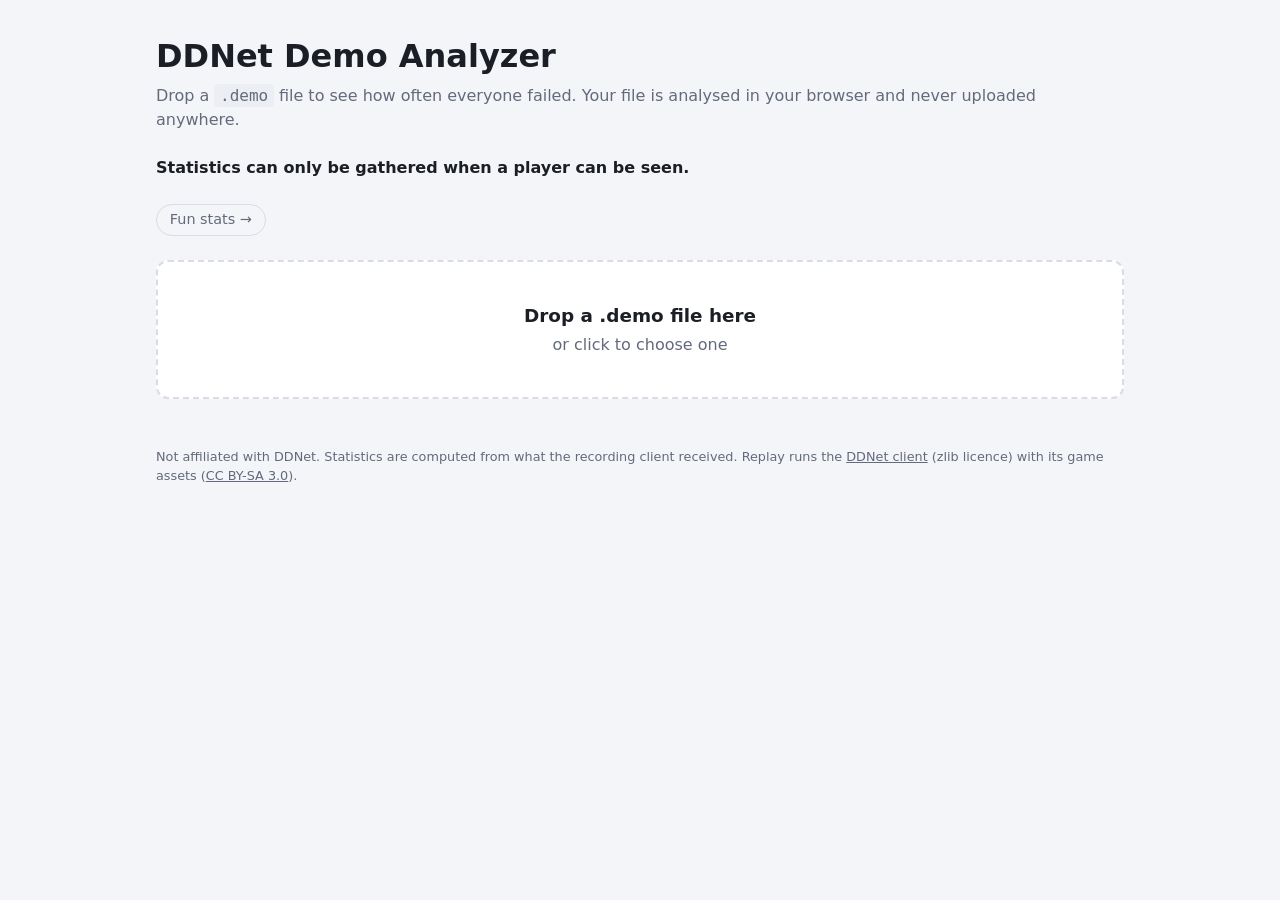
<file: index.html>
<!DOCTYPE html>
<html lang="en">
<head>
  <meta charset="utf-8">
  <meta name="viewport" content="width=device-width, initial-scale=1">
  <!-- Only load things from our own site. Keeps the page safe once it is published. -->
  <meta http-equiv="Content-Security-Policy"
        content="default-src 'none'; script-src 'self'; style-src 'self'; worker-src 'self'; connect-src 'self'; frame-src 'self'; base-uri 'none'; form-action 'none'">
  <title>DDNet Demo Analyzer</title>
  <link rel="stylesheet" href="css/style.css?v=20261118a">
  <!-- Static hosts cannot send COOP/COEP headers. This worker adds them, which the
       threaded WebAssembly client needs for SharedArrayBuffer. It reloads the page
       once on the very first visit, and does nothing when the headers are present. -->
  <script src="coi-serviceworker.js"></script>
</head>
<body>
  <header class="site-header">
    <h1>DDNet Demo Analyzer</h1>
    <p>Drop a <code>.demo</code> file to see how often everyone failed. Your file is analysed in
       your browser and never uploaded anywhere.</p>
    <p class="site-note">Statistics can only be gathered when a player can be seen.</p>
    <p class="site-links"><a href="fun.html">Fun stats →</a></p>
  </header>

  <main>
    <section id="drop-zone" class="drop-zone" tabindex="0" role="button"
             aria-label="Choose a demo file">
      <p class="drop-title">Drop a .demo file here</p>
      <p class="drop-sub">or click to choose one</p>
      <input id="file-input" type="file" accept=".demo" hidden>
    </section>

    <p id="restore-note" class="hint" hidden></p>

    <section id="progress" class="progress" hidden>
      <p id="progress-label">Analysing…</p>
      <div class="bar"><div id="progress-bar" class="bar-fill"></div></div>
    </section>

    <p id="error" class="error" role="alert" hidden></p>

    <div id="results" hidden>
      <section class="summary" id="summary"></section>

      <section class="replay-bar">
        <div>
          <h2>Watch replay</h2>
          <p>Play this demo in the real DDNet client, exactly like
             <a href="https://ddnet.org/watch/" target="_blank" rel="noreferrer noopener">ddnet.org/watch</a>.
             The client is about 51&nbsp;MB and is downloaded once, the first time
             you press play; analysing another demo reuses it.
             “New tab” keeps these statistics visible while the replay runs.</p>
        </div>
        <div class="replay-actions">
          <button id="watch-replay" class="watch-replay" type="button">▶ Watch replay</button>
          <button id="watch-replay-tab" class="watch-replay secondary" type="button"
                  title="Play the replay in a separate tab, next to these statistics"
                  aria-label="Open the replay in a new tab">↗ New tab</button>
        </div>
      </section>

      <section class="controls">
        <label>
          A fail is a freeze longer than
          <input id="threshold" type="number" min="0" max="60" step="0.1" value="1"> seconds
        </label>
        <label class="check">
          <input id="include-deep" type="checkbox" checked> count deep freeze
        </label>
        <label>
          A save is successful when the saved lives longer than
          <input id="save-threshold" type="number" min="0" max="60" step="0.1" value="2"> seconds
        </label>
      </section>

      <section>
        <h2 id="stats-heading">Fails per player</h2>
        <div id="team-tabs" class="tabs" role="tablist" aria-label="Teams" hidden></div>
        <div id="team0-bar" class="tabs team0-bar" hidden>
          <button id="team0-toggle" class="tab" type="button" aria-pressed="false">Include team 0</button>
        </div>
        <div class="table-wrap" id="stats-wrap">
          <table id="stats-table">
            <thead>
              <tr>
                <th data-sort="name">Player</th>
                <th data-sort="fails" class="num">Fails</th>
                <th data-sort="saves" class="num">Saves</th>
                <th data-sort="last" class="num" data-tip="Times you were the only one not in freeze">Last</th>
                <th data-sort="longest" class="num" data-tip="Longest single time in freeze">Longest</th>
                <th data-sort="median" class="num" data-tip="Median time in freeze per fail (one very long fail cannot skew it)">Median</th>
                <th data-sort="total" class="num" data-tip="Total time in freeze throughout the entire demo">Total</th>
              </tr>
            </thead>
            <tbody id="stats-body"></tbody>
          </table>
        </div>
        <p class="hint" id="stats-hint">Click a column to sort, click a player for details.</p>
      </section>

      <section id="detail" hidden>
        <h2 id="detail-title"></h2>
        <div class="detail-grid">
          <div>
            <div class="tabs chart-head">
              <button id="detail-zoom" class="tab" type="button" aria-pressed="false">View detailed</button>
            </div>
            <div id="timeline"></div>
            <h3>When you were the last one not in freeze</h3>
            <div id="last-timeline"></div>
          </div>
          <div>
            <h3>Every fail</h3>
            <div class="fail-list-wrap">
              <table id="fail-list">
                <thead><tr><th class="num">#</th><th>Time in demo</th><th class="num">Duration</th><th>Replay</th></tr></thead>
                <tbody id="fail-body"></tbody>
              </table>
            </div>
          </div>
        </div>
      </section>

      <section id="unfrozen">
        <h2>Time alive</h2>
        <div class="table-wrap">
          <table id="unfrozen-table">
            <thead>
              <tr>
                <th data-sort="name">Player</th>
                <th data-sort="longest" class="num" data-tip="Longest continuous time alive">Longest</th>
                <th data-sort="median" class="num" data-tip="Median time alive between freezes (one long wait cannot skew it)">Median</th>
                <th data-sort="total" class="num" data-tip="Total time alive throughout the entire demo">Total</th>
              </tr>
            </thead>
            <tbody id="unfrozen-body"></tbody>
          </table>
        </div>
      </section>

      <section id="alive-detail" hidden>
        <h2 id="alive-detail-title"></h2>
        <div class="tabs chart-head">
          <button id="alive-zoom" class="tab" type="button" aria-pressed="false">View detailed</button>
        </div>
        <div id="alive-timeline"></div>
      </section>

      <section id="heatmap" hidden>
        <h2>Where the team struggled</h2>
        <p id="heat-unavailable" class="hint" hidden></p>
        <div id="heat-body">
          <div class="heat-controls">
            <div class="tabs" id="heat-modes" role="group" aria-label="Heat layer">
              <button class="tab" type="button" data-mode="freeze" aria-pressed="true">Frozen</button>
              <button class="tab" type="button" data-mode="time" aria-pressed="false">Time spent</button>
            </div>
            <span class="heat-label">Area</span>
            <div class="tabs" id="heat-chunks" role="group" aria-label="Area size in tiles">
              <button class="tab" type="button" data-chunk="3">3 × 3</button>
              <button class="tab" type="button" data-chunk="6" aria-pressed="true">6 × 6</button>
              <button class="tab" type="button" data-chunk="12">12 × 12</button>
            </div>
            <span class="hint" id="heat-note"></span>
            <button id="heat-reset" class="tab heat-reset" type="button"
                    title="Show the whole map again">Reset view</button>
          </div>
          <div id="heat-players" class="tabs heat-players" role="group" aria-label="Players in the heatmap"></div>
          <div class="heat-grid">
            <div>
              <div class="heat-map-wrap">
                <canvas id="heat-canvas" aria-label="Heatmap of this team on the map"></canvas>
              </div>
              <div class="heat-legend">
                <span>less</span><div class="bar"></div><span id="heat-legend-max" class="num">0 s</span>
              </div>
              <p class="hint heat-cursor" id="heat-cursor">Scroll to zoom, drag to move, double-click to reset.</p>
            </div>
            <div class="heat-side">
              <h3>Chokepoints</h3>
              <div class="table-wrap">
                <table id="heat-table">
                  <thead>
                    <tr>
                      <th class="num">#</th>
                      <th>Spot</th>
                      <th class="num" id="heat-top-unit">Frozen</th>
                      <th>Players</th>
                    </tr>
                  </thead>
                  <tbody id="heat-top-body"></tbody>
                </table>
              </div>
              <p class="hint">Hover to outline a spot, click to zoom to it.</p>
            </div>
          </div>
        </div>
      </section>

      <section>
        <h2>Who saved whom</h2>
        <div id="saves-tabs" class="tabs" role="tablist" aria-label="Saviors" hidden></div>
        <div class="table-wrap">
          <table id="saves-table">
            <thead>
              <tr>
                <th>Saved</th>
                <th class="num">Saves</th>
              </tr>
            </thead>
            <tbody id="saves-body"></tbody>
          </table>
        </div>
      </section>
    </div>
  </main>

  <div id="replay-overlay" class="replay-overlay" hidden>
    <div id="replay-stage" class="replay-stage"></div>
    <p id="replay-error" class="replay-error" role="alert" hidden></p>
  </div>

  <footer>
    Not affiliated with DDNet. Statistics are computed from what the recording client received.
    Replay runs the <a href="https://github.com/ddnet/ddnet" target="_blank" rel="noreferrer noopener">DDNet client</a>
    (zlib licence) with its game assets (<a href="https://creativecommons.org/licenses/by-sa/3.0/" target="_blank" rel="noreferrer noopener">CC BY-SA 3.0</a>).
  </footer>

  <script src="js/demo-cache.js?v=20261118a"></script>
  <script src="js/app.js?v=20261118a"></script>
</body>
</html>
</file>
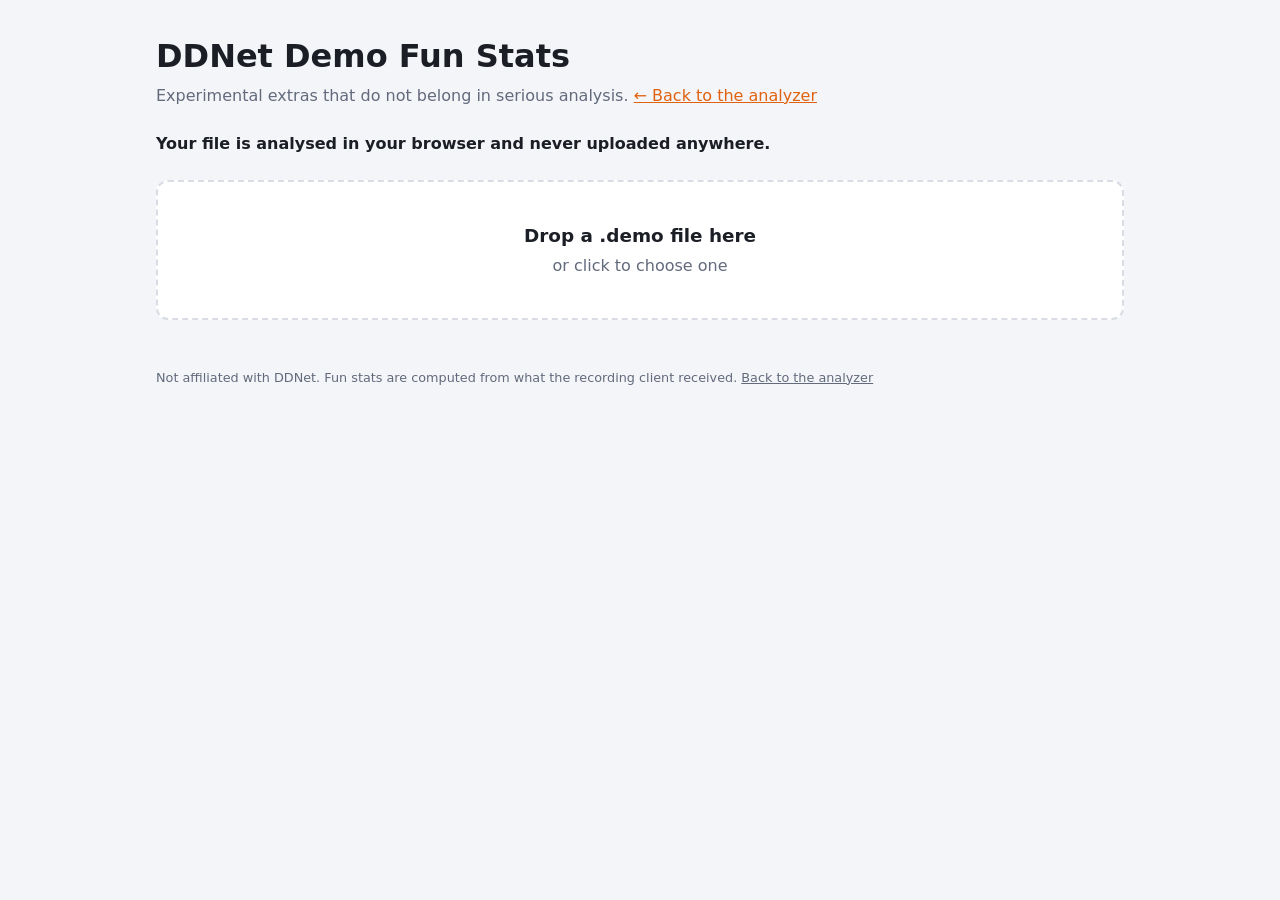
<file: fun.html>
<!DOCTYPE html>
<html lang="en">
<head>
  <meta charset="utf-8">
  <meta name="viewport" content="width=device-width, initial-scale=1">
  <meta http-equiv="Content-Security-Policy"
        content="default-src 'none'; script-src 'self'; style-src 'self'; img-src 'self' data:; worker-src 'self'; connect-src 'self'; base-uri 'none'; form-action 'none'">
  <title>DDNet Demo Fun Stats</title>
  <link rel="stylesheet" href="css/style.css?v=20261118a">
</head>
<body>
  <header class="site-header">
    <h1>DDNet Demo Fun Stats</h1>
    <p>Experimental extras that do not belong in serious analysis.
       <a href="./">← Back to the analyzer</a></p>
    <p class="site-note">Your file is analysed in your browser and never uploaded anywhere.</p>
  </header>

  <main>
    <section id="drop-zone" class="drop-zone" tabindex="0" role="button"
             aria-label="Choose a demo file">
      <p class="drop-title">Drop a .demo file here</p>
      <p class="drop-sub">or click to choose one</p>
      <input id="file-input" type="file" accept=".demo" hidden>
    </section>

    <p id="carry-note" class="hint" hidden></p>

    <section id="progress" class="progress" hidden>
      <p id="progress-label">Analysing …</p>
      <div class="bar"><div id="progress-bar" class="bar-fill"></div></div>
    </section>

    <p id="error" class="error" role="alert" hidden></p>

    <div id="results" hidden>
      <section class="summary" id="summary"></section>

      <section>
        <h2>Double jumps</h2>
        <p class="hint">An air jump (the second jump); the first jump from the ground is not
           counted. Jumps after simply walking off a ledge are. On maps that allow extra jumps,
           every air jump counts. Per 10 min uses the time each player was visible in the
           recording.</p>
        <p id="jumps-unavailable" class="hint" hidden></p>
        <div class="table-wrap" id="jumps-wrap">
          <table id="jumps-table">
            <thead>
              <tr>
                <th class="num">#</th>
                <th>Player</th>
                <th class="num">Double jumps</th>
                <th class="num">Per 10 min</th>
                <th class="num">Share</th>
              </tr>
            </thead>
            <tbody id="jumps-body"></tbody>
          </table>
        </div>
      </section>

      <section>
        <h2>Emotes</h2>
        <p class="hint">Every emote bubble the recording client received, by type. Players whose
           character was never in view can still appear here, because emotes are broadcast to the
           whole server. Click a column header to sort by that emote. With default DDNet spam
           protection, emotes repeated within three seconds are only sent to nearby players, so
           far-away spam can be missing.</p>
        <p id="emotes-note" class="hint" hidden></p>
        <div class="table-wrap" id="emotes-wrap">
          <table id="emotes-table">
            <thead>
              <tr id="emotes-head"></tr>
            </thead>
            <tbody id="emotes-body"></tbody>
            <tfoot id="emotes-foot"></tfoot>
          </table>
        </div>
      </section>
    </div>
  </main>

  <footer>
    Not affiliated with DDNet. Fun stats are computed from what the recording client received.
    <a href="./">Back to the analyzer</a>
  </footer>

  <script src="js/fun.js?v=20261118a"></script>
</body>
</html>
</file>
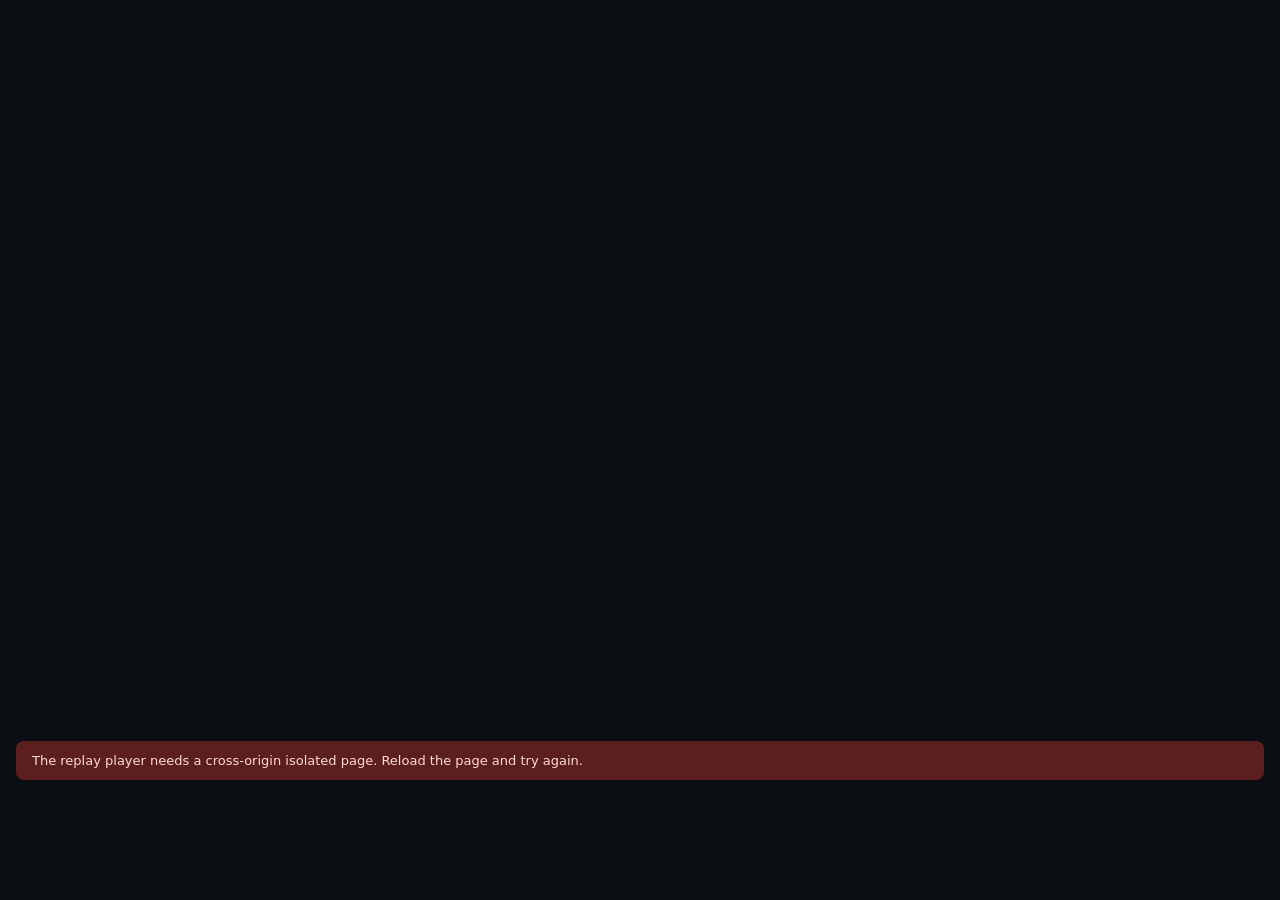
<file: client/replay.html>
<!DOCTYPE html>
<html lang="en">
<head>
  <meta charset="utf-8">
  <meta name="viewport" content="width=device-width, initial-scale=1">
  <title>DDNet replay</title>
  <link rel="stylesheet" href="replay.css?v=20261029h">
</head>
<body>
  <canvas id="canvas">Your browser does not support the canvas element.</canvas>

  <div id="loading" class="loading">
    <div class="loading-box">
      <p id="loading-title">Downloading the DDNet client…</p>
      <div class="loading-bar"><div id="loading-fill"></div></div>
      <p id="loading-hint">About 51 MB on the first visit, then it is cached. The client is
        the same one the official <a href="https://ddnet.org/watch/" target="_blank" rel="noreferrer">ddnet.org/watch</a>
        page uses.</p>
    </div>
  </div>

  <div id="error" class="error" hidden></div>

  <div id="bar" class="bar" hidden>
    <div id="demo-title" class="demo-title"></div>
    <div class="row">
      <div class="group playback">
        <button id="back" type="button" title="Back 10 seconds (←)">−10s</button>
        <button id="play" type="button" title="Play / pause (Space)">▶</button>
        <button id="forward" type="button" title="Forward 10 seconds (→)">+10s</button>
      </div>
      <div class="group">
        <span class="stepper">
          <button id="speed-down" type="button" title="Slower (↓)">−</button>
          <span id="speed-value" title="Playback speed (click for 1×)">3×</span>
          <button id="speed-up" type="button" title="Faster (↑)">+</button>
        </span>
        <span class="stepper">
          <button id="zoom-out" type="button" title="Zoom out (-)">−</button>
          <button id="zoom-reset" type="button" title="Reset zoom (#)">⌕</button>
          <button id="zoom-in" type="button" title="Zoom in (+)">+</button>
        </span>
      </div>
      <div class="group">
        <button id="entities" class="toggle" type="button" title="Show entities (E)">▦</button>
        <button id="keys" class="toggle on" type="button" title="Show key presses (K)">→</button>
        <button id="close" class="close" type="button" title="Close replay (Esc)">✕</button>
      </div>
    </div>
    <div class="seek-row">
      <span id="time-now">0:00</span>
      <input id="seek" type="range" min="0" max="1000" value="0" step="1" aria-label="Replay position">
      <span id="time-end">0:00</span>
    </div>
  </div>

  <script src="replay.js?v=20261029h"></script>
</body>
</html>
</file>
<file: css/style.css>
:root {
  --bg: #14161b;
  --panel: #1d2027;
  --panel-2: #262a33;
  --text: #e8eaf0;
  --muted: #9aa1b2;
  --accent: #ff8a3d;
  --accent-soft: rgba(255, 138, 61, 0.25);
  --danger: #ff5c5c;
  --border: #2f3440;
}
@media (prefers-color-scheme: light) {
  :root {
    --bg: #f4f5f8; --panel: #ffffff; --panel-2: #eceef3; --text: #1b1e25; --muted: #626a7c;
    --accent: #e0620f; --accent-soft: rgba(224, 98, 15, 0.2); --danger: #d63838; --border: #d9dce5;
  }
}
* { box-sizing: border-box; }
body {
  margin: 0; background: var(--bg); color: var(--text);
  font: 16px/1.5 system-ui, -apple-system, "Segoe UI", Roboto, sans-serif;
}
main, .site-header, footer { max-width: 1000px; margin: 0 auto; padding: 0 1rem; }
.site-header { padding-top: 2rem; }
.site-header h1 { margin: 0 0 .25rem; }
.site-header p { margin: 0 0 1.5rem; color: var(--muted); }
.site-header .site-note { color: var(--text); font-weight: 600; }
.site-header a { color: var(--accent); }
.site-links { margin: -.75rem 0 1.5rem; font-size: .9rem; }
.site-links a { display: inline-block; border: 1px solid var(--border); border-radius: 999px;
  padding: .25rem .8rem; color: var(--muted); text-decoration: none; }
.site-links a:hover, .site-links a:focus-visible { border-color: var(--accent); color: var(--text); }
h2 { margin: 2rem 0 .75rem; font-size: 1.25rem; }
h3 { margin: 1.25rem 0 .5rem; font-size: .95rem; color: var(--muted); font-weight: 600; }
code { background: var(--panel-2); padding: .1em .35em; border-radius: 4px; }

.drop-zone {
  border: 2px dashed var(--border); border-radius: 12px; padding: 2.5rem 1rem;
  text-align: center; cursor: pointer; background: var(--panel);
  transition: border-color .15s, background .15s;
}
.drop-zone:hover, .drop-zone:focus-visible, .drop-zone.dragging { border-color: var(--accent); background: var(--panel-2); outline: none; }
.drop-title { margin: 0; font-size: 1.15rem; font-weight: 600; }
.drop-sub { margin: .25rem 0 0; color: var(--muted); }

.progress { margin: 1rem 0; }
.bar { height: 10px; background: var(--panel-2); border-radius: 999px; overflow: hidden; }
.bar-fill { height: 100%; width: 0; background: var(--accent); transition: width .1s linear; }
.error { background: rgba(255, 92, 92, .12); border: 1px solid var(--danger); color: var(--danger); padding: .75rem 1rem; border-radius: 8px; }

.summary { display: flex; flex-wrap: wrap; gap: .75rem; margin-top: 1.5rem; }
.card { background: var(--panel); border: 1px solid var(--border); border-radius: 10px; padding: .6rem 1rem; min-width: 8rem; }
.card .label { display: block; font-size: .75rem; color: var(--muted); text-transform: uppercase; letter-spacing: .04em; }
.card .value { font-size: 1.1rem; font-weight: 600; word-break: break-word; }

.controls { display: flex; flex-wrap: wrap; gap: 1rem 2rem; align-items: center; margin-top: 1.5rem; padding: .75rem 1rem; background: var(--panel); border: 1px solid var(--border); border-radius: 10px; }
.controls input[type=number] { width: 4.5rem; padding: .25rem .4rem; background: var(--panel-2); color: var(--text); border: 1px solid var(--border); border-radius: 6px; font: inherit; }
.check { display: inline-flex; gap: .4rem; align-items: center; }

.table-wrap, .fail-list-wrap { overflow-x: auto; background: var(--panel); border: 1px solid var(--border); border-radius: 10px; }
.tabs { display: flex; flex-wrap: wrap; gap: .4rem; margin: 2rem 0 .75rem; }
.tabs .tab {
  font: inherit; font-size: .9rem; padding: .3rem .9rem; cursor: pointer;
  border: 1px solid var(--border); border-radius: 999px;
  background: var(--panel); color: var(--muted);
}
.tabs .tab:hover { border-color: var(--accent); color: var(--text); }
.tabs .tab[aria-selected="true"] { background: var(--accent); border-color: var(--accent); color: #fff; font-weight: 600; }
#saves-tabs { margin-top: 0; }
.team0-bar { margin: .5rem 0 .75rem; }
.tab[aria-pressed="true"] { background: var(--accent-soft); border-color: var(--accent); color: var(--text); font-weight: 600; }
.tab:disabled { opacity: .55; cursor: default; }
.tab:disabled:hover { border-color: var(--border); color: var(--muted); }
.fail-list-wrap { max-height: 22rem; overflow-y: auto; }
table { width: 100%; border-collapse: collapse; }
th, td { padding: .5rem .75rem; text-align: left; border-bottom: 1px solid var(--border); white-space: nowrap; }
th { position: sticky; top: 0; background: var(--panel-2); font-size: .8rem; color: var(--muted); text-transform: uppercase; letter-spacing: .04em; }
#stats-table th, #unfrozen-table th { cursor: pointer; user-select: none; }
#stats-table th.sorted::after, #unfrozen-table th.sorted::after { content: " ▼"; }
#stats-table th.sorted.asc::after, #unfrozen-table th.sorted.asc::after { content: " ▲"; }
#stats-table th[data-tip], #unfrozen-table th[data-tip] { text-decoration: underline dotted; text-decoration-color: var(--border); text-underline-offset: 4px; }
#stats-table th[data-tip]:hover, #unfrozen-table th[data-tip]:hover { color: var(--text); }
#stats-table th[data-tip]:hover::before,
#unfrozen-table th[data-tip]:hover::before {
  content: attr(data-tip);
  position: absolute;
  top: calc(100% + 6px);
  right: 0;
  z-index: 10;
  width: max-content;
  max-width: 16rem;
  padding: .35rem .55rem;
  background: var(--panel-2);
  border: 1px solid var(--border);
  border-radius: 6px;
  box-shadow: 0 6px 16px rgba(0, 0, 0, .3);
  color: var(--text);
  font-size: .75rem;
  font-weight: 400;
  text-transform: none;
  letter-spacing: normal;
  text-align: right;
  white-space: normal;
  pointer-events: none;
}
.num { text-align: right; font-variant-numeric: tabular-nums; }
tbody tr:last-child td { border-bottom: 0; }
#stats-body tr, #unfrozen-body tr { cursor: pointer; }
#stats-body tr:hover, #stats-body tr.selected,
#unfrozen-body tr:hover, #unfrozen-body tr.selected { background: var(--accent-soft); }
.fails-cell { position: relative; }
.fails-cell .fill { position: absolute; inset: 4px auto 4px 0; background: var(--accent-soft); border-radius: 0 4px 4px 0; }
.fails-cell span { position: relative; font-weight: 600; }
.hint { color: var(--muted); font-size: .85rem; }

.detail-grid { display: grid; grid-template-columns: 1.4fr 1fr; gap: 1.5rem; }
@media (max-width: 760px) { .detail-grid { grid-template-columns: 1fr; } }

#timeline svg, #last-timeline svg, #alive-timeline svg { width: 100%; height: 120px; display: block; background: var(--panel); border: 1px solid var(--border); border-radius: 8px; }
.chart-head { justify-content: space-between; align-items: center; margin: 1.25rem 0 .5rem; }
#timeline .tick, #last-timeline .tick, #alive-timeline .tick { stroke: var(--border); }
.axis { display: flex; justify-content: space-between; color: var(--muted); font-size: .8rem; margin-top: .2rem; }
#timeline .notice { margin: .5rem 0 0; color: var(--muted); font-size: .85rem; }
#timeline .notice + .notice { margin-top: .2rem; }

#last-timeline { position: relative; }
#last-timeline .lane { stroke: var(--border); stroke-width: 1; }
.last-label { position: absolute; top: 24px; transform: translateX(-50%); font-size: .75rem; color: var(--text); white-space: nowrap; pointer-events: none; }

/* ---------- heatmap ---------- */
.heat-controls { display: flex; flex-wrap: wrap; align-items: center; gap: .5rem .9rem; margin-bottom: .6rem; }
.heat-controls .tabs, #heat-players { margin: 0; }
.heat-label { color: var(--muted); font-size: .8rem; letter-spacing: .02em; }
.heat-controls .hint { flex: 1 1 12rem; }
.heat-reset { margin-left: auto; font: inherit; font-size: .85rem; padding: .28rem .85rem; cursor: pointer;
  border: 1px solid var(--border); border-radius: 999px; background: var(--panel); color: var(--muted); }
.heat-reset:hover { border-color: var(--accent); color: var(--text); }
.heat-players { margin-bottom: .75rem; }
#heat-players .tab { font-size: .82rem; padding: .22rem .7rem; }
.heat-grid { display: grid; grid-template-columns: minmax(0, 1.7fr) minmax(240px, 1fr); gap: 1.25rem; align-items: start; }
@media (max-width: 860px) { .heat-grid { grid-template-columns: 1fr; } }
.heat-map-wrap { position: relative; background: #0b0f14; border: 1px solid var(--border); border-radius: 10px; overflow: hidden; }
#heat-canvas { display: block; width: 100%; height: 12rem; cursor: grab; touch-action: none; }
#heat-canvas.dragging { cursor: grabbing; }
.heat-legend { display: flex; align-items: center; gap: .6rem; margin-top: .4rem; color: var(--muted); font-size: .8rem; }
.heat-legend .bar { flex: 1; height: 8px; border-radius: 4px; background: linear-gradient(90deg, #ffef33, #ff9d00 55%, #e01b1b); }
.heat-cursor { margin: .25rem 0 0; min-height: 1.2em; }
.heat-side h3 { margin-top: 0; }
#heat-table td { vertical-align: middle; }
#heat-table .heat-cell { min-width: 5rem; }
#heat-table .heat-spot { font-variant-numeric: tabular-nums; }
#heat-table tbody tr { cursor: pointer; }
#heat-table tbody tr:hover { background: var(--accent-soft); }
.heat-people { white-space: normal; font-size: .85rem; color: var(--muted); }

/* ---------- fun page ---------- */
#jumps-table td { vertical-align: middle; }
#jumps-table .jumps-cell { min-width: 8rem; }
#jumps-table tbody tr:hover { background: var(--accent-soft); }

#emotes-wrap { max-height: 34rem; overflow: auto; }
#emotes-table th, #emotes-table td { padding: .4rem .45rem; }
#emotes-table th.sortable { cursor: pointer; user-select: none; }
#emotes-table th.sortable:hover { color: var(--text); }
#emotes-table th.sorted::after { content: " ▼"; font-size: .6rem; }
#emotes-table th.sorted.asc::after { content: " ▲"; }
#emotes-table th.emote-col, #emotes-table td.emote-col { text-align: center; font-variant-numeric: tabular-nums; }
#emotes-table .emote-icon {
  display: inline-flex; align-items: center; justify-content: center;
  min-width: 1.75rem; min-height: 1.75rem;
  font-size: .62rem; letter-spacing: 0; line-height: 1.1;
}
#emotes-table .emote-icon img { display: block; width: 1.75rem; height: 1.75rem; object-fit: contain; }
#emotes-table td.zero { color: var(--muted); opacity: .55; }
#emotes-table tbody tr:hover { background: var(--accent-soft); }
/* Keep the player name visible while the 16 emote columns scroll sideways. */
#emotes-table th:first-child, #emotes-table td:first-child {
  position: sticky; left: 0; z-index: 1; background: var(--panel);
}
#emotes-table th:first-child { background: var(--panel-2); z-index: 3; }
#emotes-table tbody tr:hover td:first-child { background: var(--accent-soft); }
#emotes-table tfoot td {
  font-weight: 600; background: var(--panel-2);
  border-top: 2px solid var(--border); border-bottom: 0;
}
#emotes-table tfoot td:first-child { background: var(--panel-2); }

footer { color: var(--muted); font-size: .8rem; padding-top: 3rem; padding-bottom: 2rem; }
footer a, .replay-bar a { color: inherit; }

/* ---------- replay ---------- */
.replay-bar { display: flex; flex-wrap: wrap; gap: 1rem; align-items: center; justify-content: space-between; margin-top: 1.5rem; padding: .9rem 1.1rem; background: var(--panel); border: 1px solid var(--border); border-radius: 10px; }
.replay-bar h2 { margin: 0 0 .2rem; font-size: 1.05rem; }
.replay-bar p { margin: 0; color: var(--muted); font-size: .9rem; max-width: 46rem; }
.watch-replay { font: inherit; font-weight: 600; padding: .55rem 1.1rem; border: 0; border-radius: 999px; background: var(--accent); color: #fff; cursor: pointer; white-space: nowrap; }
.watch-replay:hover, .watch-replay:focus-visible { filter: brightness(1.1); }
.replay-actions { display: flex; flex-wrap: wrap; gap: .5rem; align-items: center; }
.watch-replay.secondary { background: transparent; border: 1px solid var(--border); color: var(--text); font-weight: 500; }
.watch-replay.secondary:hover, .watch-replay.secondary:focus-visible { filter: none; background: var(--panel-2); border-color: var(--muted); }
.replay-cell { text-align: right; padding-top: .25rem; padding-bottom: .25rem; }
.replay-btn { font: inherit; font-size: .8rem; line-height: 1; width: 1.9rem; height: 1.9rem; padding: 0; border: 1px solid var(--border); border-radius: 50%; background: var(--panel-2); color: var(--text); cursor: pointer; }
.replay-btn:hover, .replay-btn:focus-visible { background: var(--accent); border-color: var(--accent); color: #fff; }

.replay-overlay { position: fixed; inset: 0; z-index: 100; background: #0b0f14; }
.replay-stage, .replay-stage iframe { position: absolute; inset: 0; width: 100%; height: 100%; border: 0; display: block; }
.replay-error { position: absolute; z-index: 2; top: 1rem; left: 50%; transform: translateX(-50%); max-width: min(90vw, 40rem); margin: 0; padding: .6rem 1rem; border-radius: 8px; background: #5c1f1f; color: #ffd9d9; font-size: .9rem; }
body.replay-open { overflow: hidden; }

[hidden] { display: none !important; }
</file>
<file: client/replay.css>
/* Player page: the DDNet client draws the whole canvas; everything here is chrome around it. */
html, body {
  margin: 0;
  height: 100%;
  overflow: hidden;
  background: #0b0f14;
  color: #fff;
  font-family: system-ui, -apple-system, "Segoe UI", sans-serif;
}

#canvas {
  display: block;
  width: 100vw;
  height: 100vh;
}

/* SDL hides the OS cursor to draw its own in-game one, which a viewer never
   sees. Keep the normal pointer: a stylesheet !important wins over the inline
   style the client sets. */
#canvas,
body {
  cursor: default !important;
}

/* ---------- loading ---------- */
.loading {
  position: fixed;
  inset: 0;
  z-index: 20;
  display: flex;
  align-items: center;
  justify-content: center;
  background: #10161f;
}

.loading-box {
  width: min(340px, 76vw);
  text-align: center;
  font-size: 14px;
  line-height: 1.5;
  color: #dde4f8;
}

.loading-box p { margin: 0 0 .6rem; }
.loading-box a { color: inherit; }

.loading-bar {
  height: 6px;
  margin: .2rem 0 .8rem;
  border-radius: 3px;
  overflow: hidden;
  background: rgba(255, 255, 255, 0.14);
}

#loading-fill {
  width: 0;
  height: 100%;
  border-radius: 3px;
  background: #6fcf6f;
  transition: width .3s;
}

#loading-hint { color: #8e99b5; font-size: 12px; }

.error {
  position: fixed;
  inset: auto 16px 120px;
  z-index: 30;
  padding: 12px 16px;
  border-radius: 8px;
  background: #5c1f1f;
  color: #ffd9d9;
  font-size: 13px;
  white-space: pre-wrap;
}

/* ---------- playback bar ---------- */
.bar {
  position: fixed;
  z-index: 10;
  left: 50%;
  bottom: max(12px, env(safe-area-inset-bottom));
  transform: translateX(-50%);
  width: min(calc(100vw - 16px), 980px);
  max-width: calc(100vw - 16px);
  box-sizing: border-box;
  padding: 6px;
  border-radius: 14px;
  background: rgba(0, 0, 0, 0.52);
  backdrop-filter: blur(8px);
  -webkit-backdrop-filter: blur(8px);
  user-select: none;
}

.demo-title {
  padding: 2px 10px 3px;
  text-align: center;
  font-size: 12px;
  color: rgba(255, 255, 255, 0.75);
  white-space: nowrap;
  overflow: hidden;
  text-overflow: ellipsis;
}

.bar .row {
  display: flex;
  align-items: center;
  justify-content: space-between;
  flex-wrap: wrap;
  gap: 4px;
}

.bar .group { display: flex; align-items: center; gap: 2px; }
.bar .group.playback { margin-right: auto; }
.bar .group:last-child { margin-left: auto; }

.bar button {
  min-width: 40px;
  height: 36px;
  padding: 0 9px;
  border: 0;
  border-radius: 8px;
  background: transparent;
  color: #fff;
  font: 600 13px/1 system-ui, sans-serif;
  cursor: pointer;
  transition: background .1s;
}

.bar button:hover { background: rgba(255, 255, 255, 0.22); }
.bar button:active { background: rgba(255, 255, 255, 0.36); }
.bar button.on { background: rgba(255, 255, 255, 0.28); }

.bar .stepper { display: flex; align-items: center; }
.bar .stepper button { min-width: 30px; padding: 0 6px; font-size: 16px; }
.bar .stepper span {
  min-width: 44px;
  text-align: center;
  font-size: 12px;
  font-variant-numeric: tabular-nums;
}

.bar .close { margin-left: 2px; }
.bar .close:hover { background: rgba(255, 90, 90, 0.4); }

.seek-row {
  display: flex;
  align-items: center;
  gap: 8px;
  padding: 4px 8px 2px;
  font-size: 12px;
  font-variant-numeric: tabular-nums;
  color: rgba(255, 255, 255, 0.85);
}

#seek {
  flex: 1;
  min-width: 0;
  height: 20px;
  margin: 0;
  cursor: pointer;
  accent-color: #fff;
}

@media (max-width: 640px) {
  .bar .row { justify-content: flex-start; }
  .bar .group:last-child { margin-left: 0; }
}

/* Author display rules above beat the UA's [hidden] rule; keep hidden working. */
[hidden] { display: none !important; }
</file>
